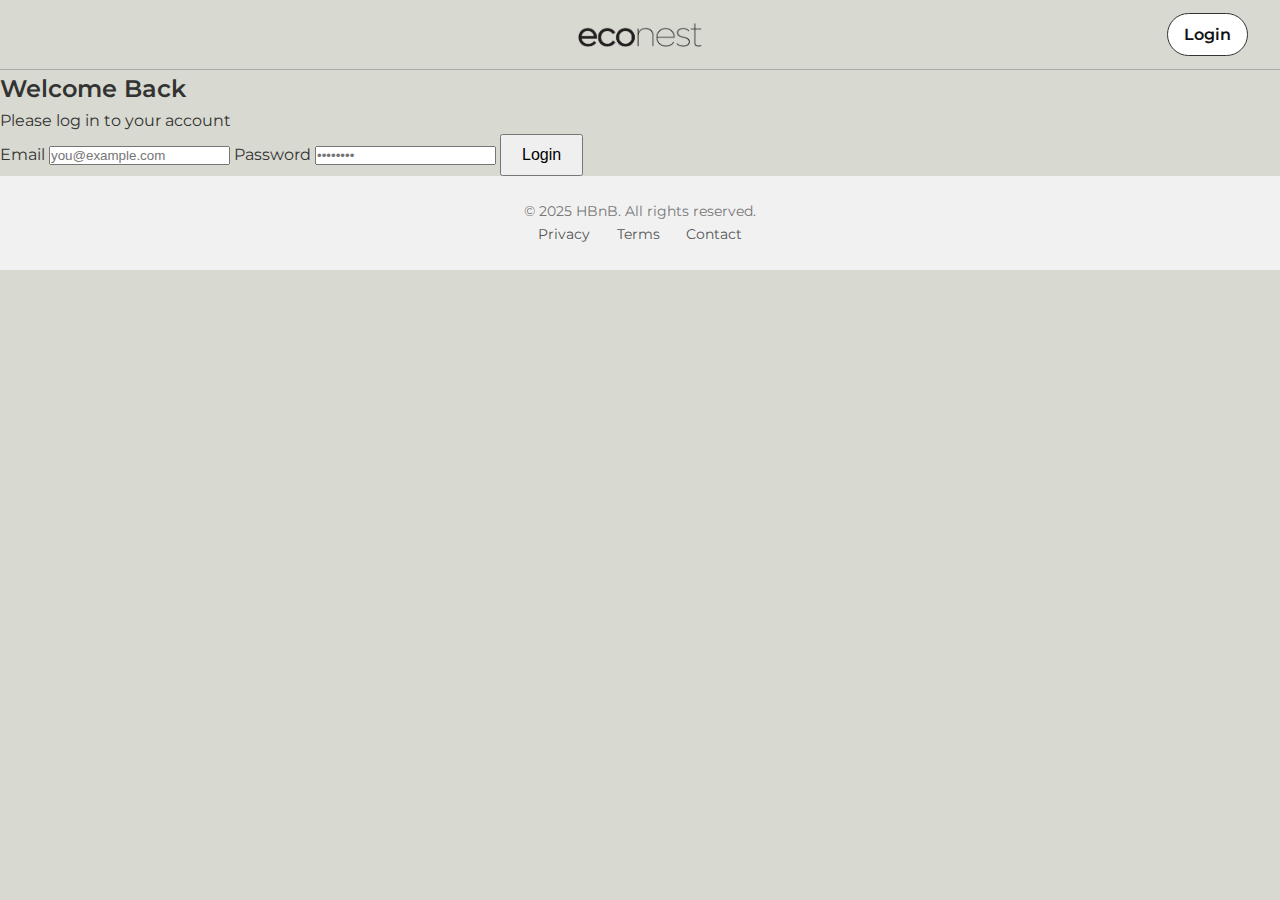
<file: part4/frontend/login.html>
<!DOCTYPE html>
<html lang="en">
<head>
  <meta charset="UTF-8">
  <meta name="viewport" content="width=device-width, initial-scale=1.0">
  <title>Login</title>
  <link rel="stylesheet" href="styles.css">
  <link rel="icon" href="images/icon.png">
  <link href="https://fonts.googleapis.com/css2?family=DM+Sans:wght@700&family=Montserrat:wght@400;600&display=swap" rel="stylesheet">
</head>
<body>
  
  <!-- Header with logo and nav -->
   <header class="site-header">
  <img src="images/logo.png" alt="HBnB Logo" class="logo">

  <nav class="main-nav">
    <a href="login.html" class="login-button" id="login-link">Login</a>
  </nav>
</header>


  <main class="login-page">
    <section class="login-form-section">
      <h2>Welcome Back</h2>
      <p>Please log in to your account</p>

      <form id="login-form" class="login-form">
        <label for="email">Email</label>
        <input type="email" id="email" name="email" placeholder="you@example.com" required>

        <label for="password">Password</label>
        <input type="password" id="password" name="password" placeholder="••••••••" required>

        <button type="submit">Login</button>
      </form>
    </section>
  </main>

  <footer class="site-footer">
    <p>&copy; 2025 HBnB. All rights reserved.</p>
    <div class="footer-links">
      <a href="#">Privacy</a>
      <a href="#">Terms</a>
      <a href="contact.html">Contact</a>
    </div>
  </footer>

  <script src="scripts.js"></script>
</body>
</html>
</file>
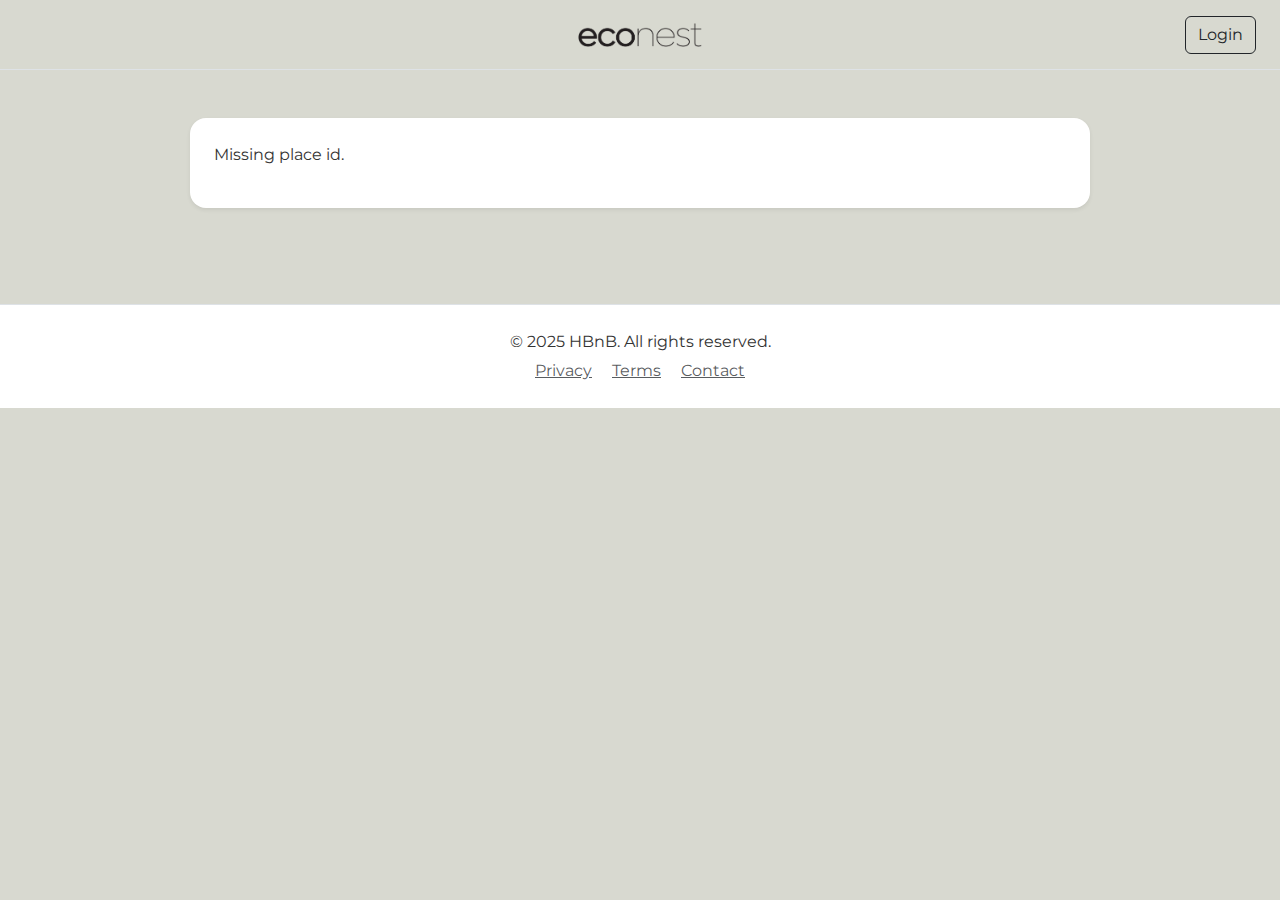
<file: part4/frontend/place.html>
<!DOCTYPE html>
<html lang="en">
<head>
  <meta charset="UTF-8">
  <meta name="viewport" content="width=device-width, initial-scale=1.0">
  <title>HBnB - Explore Unique Places</title>

 <!-- Montserrat Font -->
<link href="https://fonts.googleapis.com/css2?family=Montserrat:wght@400;600;700&display=swap" rel="stylesheet">

  <!-- Bootstrap CSS -->
  <link href="https://cdn.jsdelivr.net/npm/bootstrap@5.3.3/dist/css/bootstrap.min.css" rel="stylesheet">

  <!-- Custom CSS -->
  <link rel="stylesheet" href="styles.css">
  <link rel="icon" href="images/icon.png">
</head>
<body>

  <!-- Header -->
  <header class="site-header d-flex align-items-center justify-content-between px-4 py-3 border-bottom">
    <a href="index.html">
      <img src="images/logo.png" alt="HBnB Logo" class="logo" style="height:40px">
    </a>
    <nav>
      <a href="login.html" class="btn btn-outline-dark" id="login-link">Login</a>
    </nav>
  </header>

  <!-- Place Details -->
  <main class="container py-5">
  <section id="place-details" class="bg-white p-4 rounded-4 shadow-sm" style="max-width: 900px; margin: auto;">

      <div class="row g-4 mb-4 align-items-start">
        <div class="col-md-5">
          <img class="img-fluid rounded" alt="Place image" id="place-img" />
        </div>
        <div class="col-md-7">
          <h1 class="fw-bold mb-2" id="place-title"></h1>
          <p class="text-muted mb-1" id="place-price"></p>
          <p class="mb-1" id="place-host"></p>
          <p class="text-muted" id="place-coords"></p>
        </div>
      </div>

      <div class="mb-4">
        <h2 class="h5 mb-3">Amenities</h2>
        <div id="place-amenities" class="d-flex flex-wrap gap-2"></div>
      </div>

      <div>
        <h2 class="h5 mb-3">Description</h2>
        <p id="place-description"></p>
      </div>

      <section class="reviews-section">
  <h2>Reviews</h2>
  <div id="reviews-container">
    <!-- Reviews will be injected here -->
  </div>
</section>

    </section>
  </main>

  <!-- Footer -->
  <footer class="bg-white border-top text-center py-4 mt-5">
    <p class="mb-1">&copy; 2025 HBnB. All rights reserved.</p>
    <div>
      <a href="#" class="text-muted me-3">Privacy</a>
      <a href="#" class="text-muted me-3">Terms</a>
      <a href="contact.html" class="text-muted">Contact</a>
    </div>
  </footer>

  <!-- Script -->
  <script src="scripts.js"></script>
</body>
</html>
</file>
<file: part4/frontend/styles.css>
/* === Reset === */
* {
  margin: 0;
  padding: 0;
  box-sizing: border-box;
}


body {
  font-family: 'Montserrat', sans-serif;
  background-color: #d8d9d0;
  color: #333;
  line-height: 1.6;
}

h1, h2, h3, h4, h5, h6 {
  font-family: 'Montserrat', sans-serif;
  font-weight: 600;
}

img {
  max-width: 100%;
  height: auto;
  display: block;
}

/* === Header === */
.site-header {
  display: flex;
  align-items: center;
  justify-content: space-between;
  height: 70px;
  background-color: #d8d9d0;
  border-bottom: 1px solid #a9a9a9;
  padding: 0 2rem;
  position: relative;
  z-index: 1000;
}

.logo {
  position: absolute;
  left: 50%;
  top: 50%;
  transform: translate(-50%, -50%);
  height: 40px;
}

.main-nav {
  display: flex;
  align-items: center;
  gap: 1.5rem;
  margin-left: auto;
}

.login-button {
  padding: 8px 16px;
  border: 1px solid #333;
  border-radius: 25px;
  text-decoration: none;
  font-weight: 600;
  color: #111;
  background: #fff;
  transition: all 0.3s ease;
}

.login-button:hover {
  background: #333;
  color: #fff;
}

/* === Hero === */
.hero {
  display: flex;
  flex-wrap: wrap;
  padding: 4rem 9rem;
  background-color: #d8d9d0;
  align-items: center;
  justify-content: space-between;
}

.hero-text {
  flex: 1;
  max-width: 600px;
}

.hero-text h1 {
  font-size: 4.5rem;
  margin-bottom: 1rem;
  color: #000;
}

.hero-text h1 span {
  color: #5e5b5b;
}

.hero-text p {
  font-size: 1.1rem;
  margin-bottom: 1rem;
  color: #535752;
}

.hero-image {
  flex: 1;
  max-width: 800px;
  margin-top: 2rem;
}

/* === Features === */
.features {
  padding: 10rem 2rem;
  text-align: center;
}

.features h2 {
  font-size: 2rem;
  margin-bottom: 2rem;
}

.feature-grid {
  display: grid;
  grid-template-columns: repeat(auto-fit, minmax(200px, 1fr));
  gap: 2rem;
}

.feature-item h3 {
  margin-bottom: 1.5rem;
  color: #222;
}

/* === Filter === */
.filter-section {
  padding: 2rem;
  text-align: center;
}

#price-filter {
  padding: 0.5rem 1rem;
  border-radius: 30px;
  font-size: 1rem;
  border: 1px solid #ccc;
}

/* === Places Grid === */
.places-grid {
  display: grid;
  grid-template-columns: repeat(auto-fit, minmax(260px, 1fr));
  gap: 2rem;
  padding: 4rem 9rem;
  background: #d8d9d0;
}

.place-card {
  background: #fff;
  border: 1px solid #ccc;
  border-radius: 12px;
  overflow: hidden;
  transition: transform .25s ease, box-shadow .25s ease;
  display: flex;
  flex-direction: column;
}

.place-card:hover {
  transform: translateY(-6px);
  box-shadow: 0 10px 22px rgba(0,0,0,.08);
}

.place-card img {
  width: 100%;
  height: 220px;
  object-fit: cover;
}

.place-info {
  padding: 1rem 1.2rem;
  display: flex;
  justify-content: space-between;
  align-items: center;
}

.place-info h3 {
  font-size: 1rem;
  font-weight: 600;
  color: #222;
}

.place-info .price {
  font-weight: 700;
  color: #333;
}

.details-button {
  background: #fff;
  border: 1px solid #ccc;
  padding: 0.5rem 1rem;
  border-radius: 10px;
  cursor: pointer;
  font-weight: 500;
  transition: background 0.2s ease;
}

.details-button:hover {
  background: #f0f0f0;
}

/* === Review Section === */
.reviews-section {
  margin-top: 2rem;
}

.review-card {
  background: #fff;
  border: 1px solid #ddd;
  border-radius: 12px;
  padding: 1rem;
  margin-bottom: 1rem;
  box-shadow: 0 1px 3px rgba(0,0,0,0.05);
}

.review-card p {
  margin-bottom: 0.5rem;
  color: #333;
}

/* === Footer === */
.site-footer {
  background: #f1f1f1;
  padding: 1.5rem 2rem;
  text-align: center;
  color: #777;
  font-size: 0.9rem;
}

.footer-links a {
  margin: 0 0.7rem;
  color: #555;
  text-decoration: none;
}

.footer-links a:hover {
  text-decoration: underline;
}


.hero-video-wrapper {
  position: relative;
  height: 70vh;
  overflow: hidden;
}

.hero-video {
  width: 100%;
  height: 100%;
  object-fit: cover;
}

.hero-overlay {
  position: absolute;
  top: 50%;
  left: 50%;
  transform: translate(-50%, -50%);
  color: #fff;
  text-align: center;
  background: rgba(0,0,0,0.4);
  padding: 2rem;
  border-radius: 10px;
}

.hero-overlay h1 {
  font-size: 3rem;
  margin-bottom: 1rem;
  color: #fff;
}

.hero-overlay span {
  color: #eee;
}

.hero-overlay p {
  font-size: 1.2rem;
  color: #ddd;
}

/* Optional image under video */
.image-section {
  padding: 3rem 2rem;
  text-align: center;
}
.hero-bottom-img {
  max-width: 100%;
  border-radius: 12px;
  box-shadow: 0 5px 15px rgba(0,0,0,0.1);
}

.place-card {
  position: relative;
  border-radius: 20px;
  overflow: hidden;
  height: 400px;
  background-size: cover;
  background-position: center;
  display: flex;
  align-items: flex-end;
  transition: transform .3s ease, box-shadow .3s ease;
}
.place-card:hover {
  transform: translateY(-4px);
  box-shadow: 0 12px 25px rgba(0, 0, 0, 0.12);
}



/* المحتوى */
.place-info {
  position: relative;
  z-index: 2;
  width: 100%;
  padding: 1rem 1.2rem;
  color: rgba(255, 255, 255, 0.95);
}

.place-info h5 {
  font-size: 1.25rem;
  font-weight: 600;
  margin: 0;
}

.place-info small {
  font-size: 0.9rem;
  color: rgba(255, 255, 255, 0.7);
}

/* زر Book now */
.place-info a {
  display: inline-block;
  color: white;
  font-weight: 600;
  font-size: 0.85rem;
  text-decoration: none;
  border: 2px solid white;
  padding: 6px 14px;
  border-radius: 20px;
  transition: background 0.3s ease, color 0.3s ease;
  background: transparent;
}

.place-info a:hover {
  background: rgb(153, 152, 152);
  color: black;
}


/* --- Styling for the Add Review form --- */
form .form-label {
  font-weight: 500;
}

textarea.form-control,
select.form-select {
  border-radius: 12px;
  font-size: 0.95rem;
}

button[type="submit"],
#back-to-place {
  padding: 10px 20px;
  font-size: 1rem;
}


.reviews-section {
  margin-top: 2rem;
}

.review-card {
  background: #fff;
  border: 1px solid #ddd;
  border-radius: 12px;
  padding: 1rem;
  margin-bottom: 1rem;
  box-shadow: 0 1px 3px rgba(0,0,0,0.05);
}

.feature-box {
  background: #f1f1f1;
  border-radius: 12px;
  box-shadow: 0 5px 18px rgba(0, 0, 0, 0.05);
  transition: transform 0.3s ease, box-shadow 0.3s ease;
}
.feature-box:hover {
  transform: translateY(-5px);
  box-shadow: 0 12px 24px rgba(0, 0, 0, 0.1);
}
</file>
